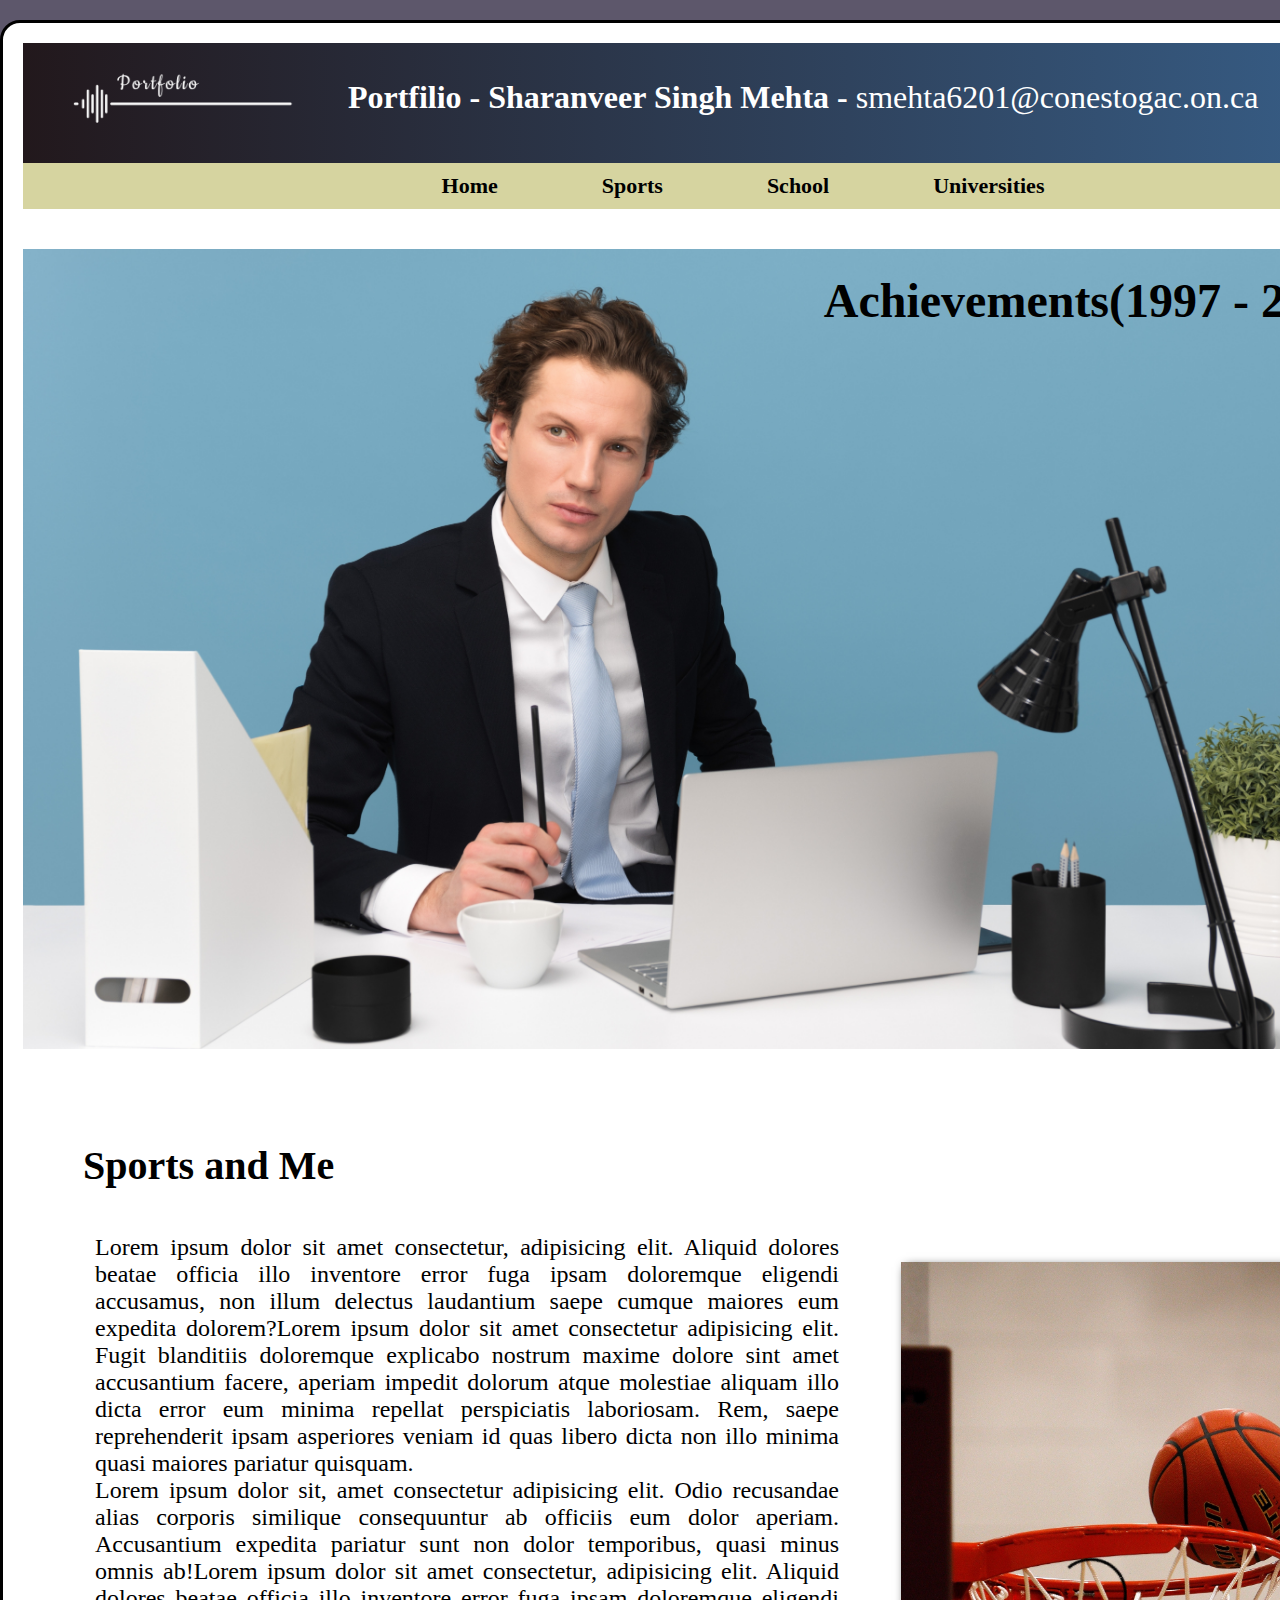
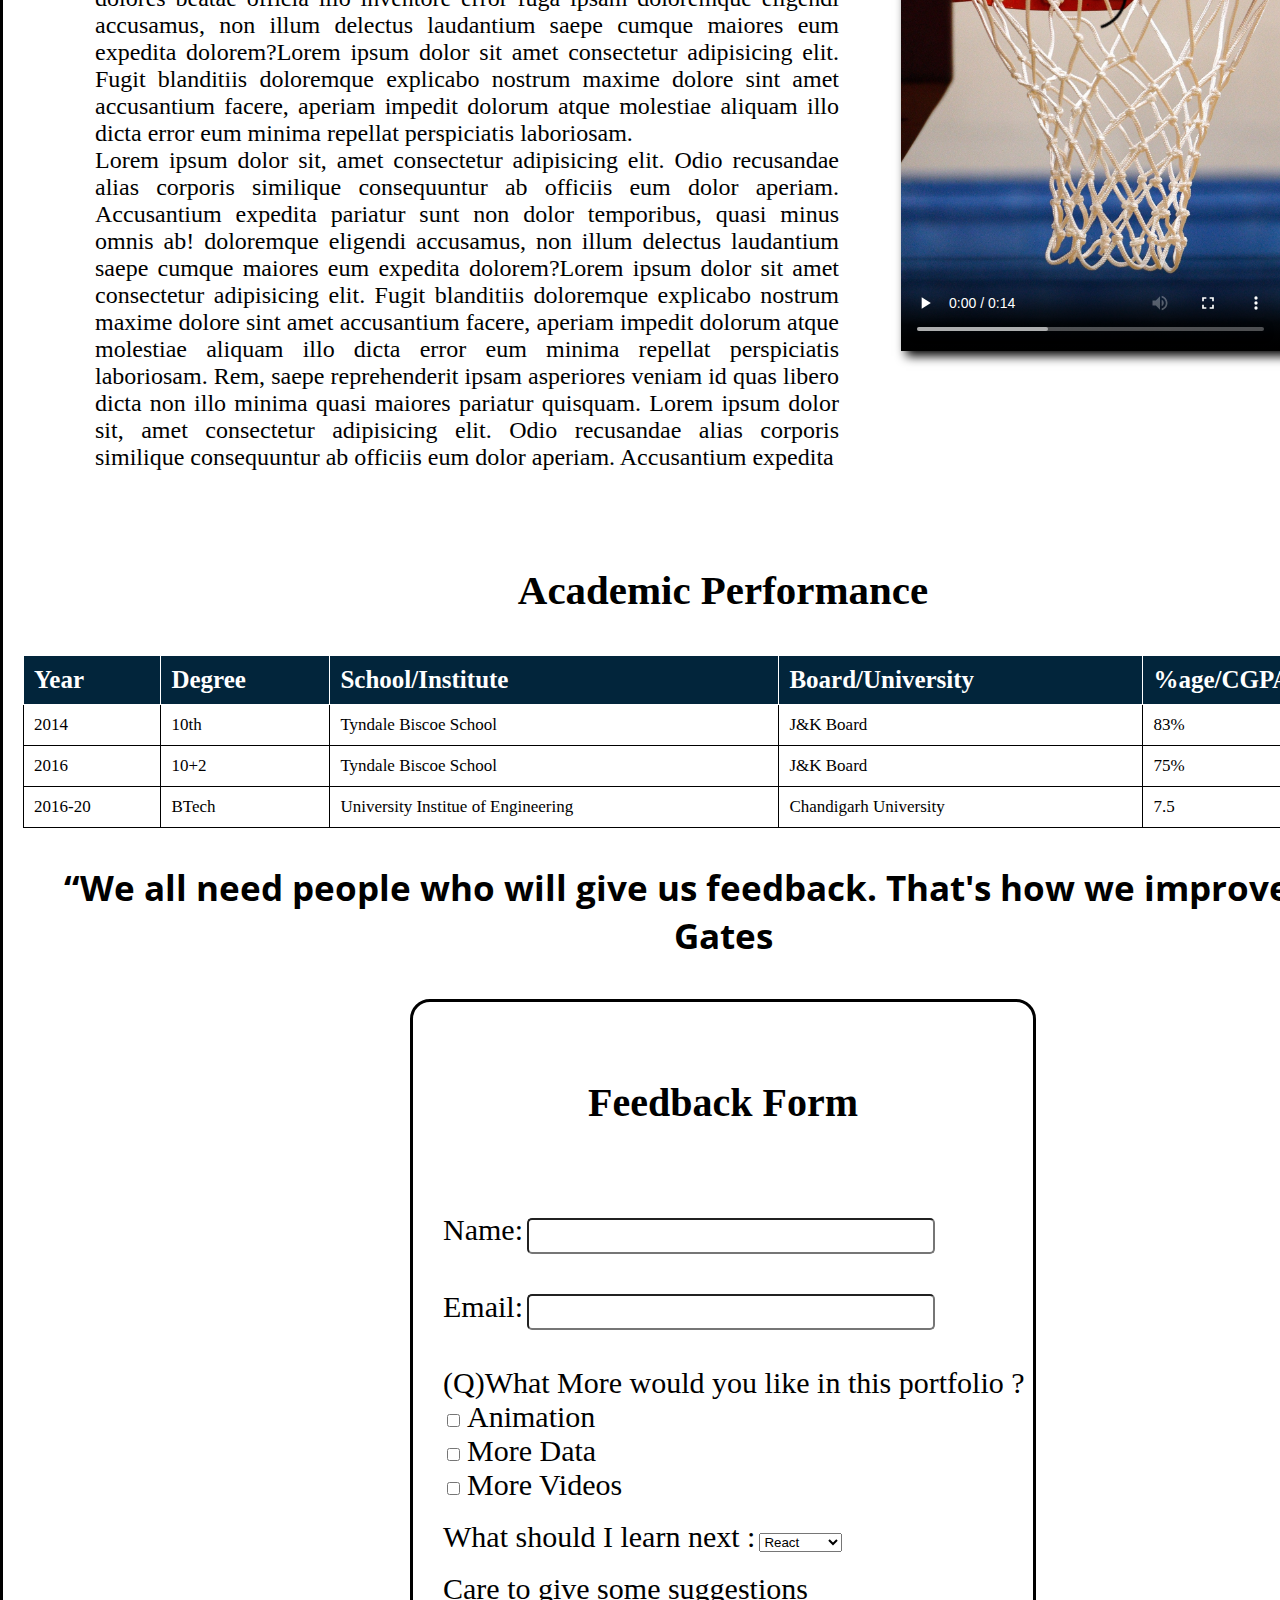
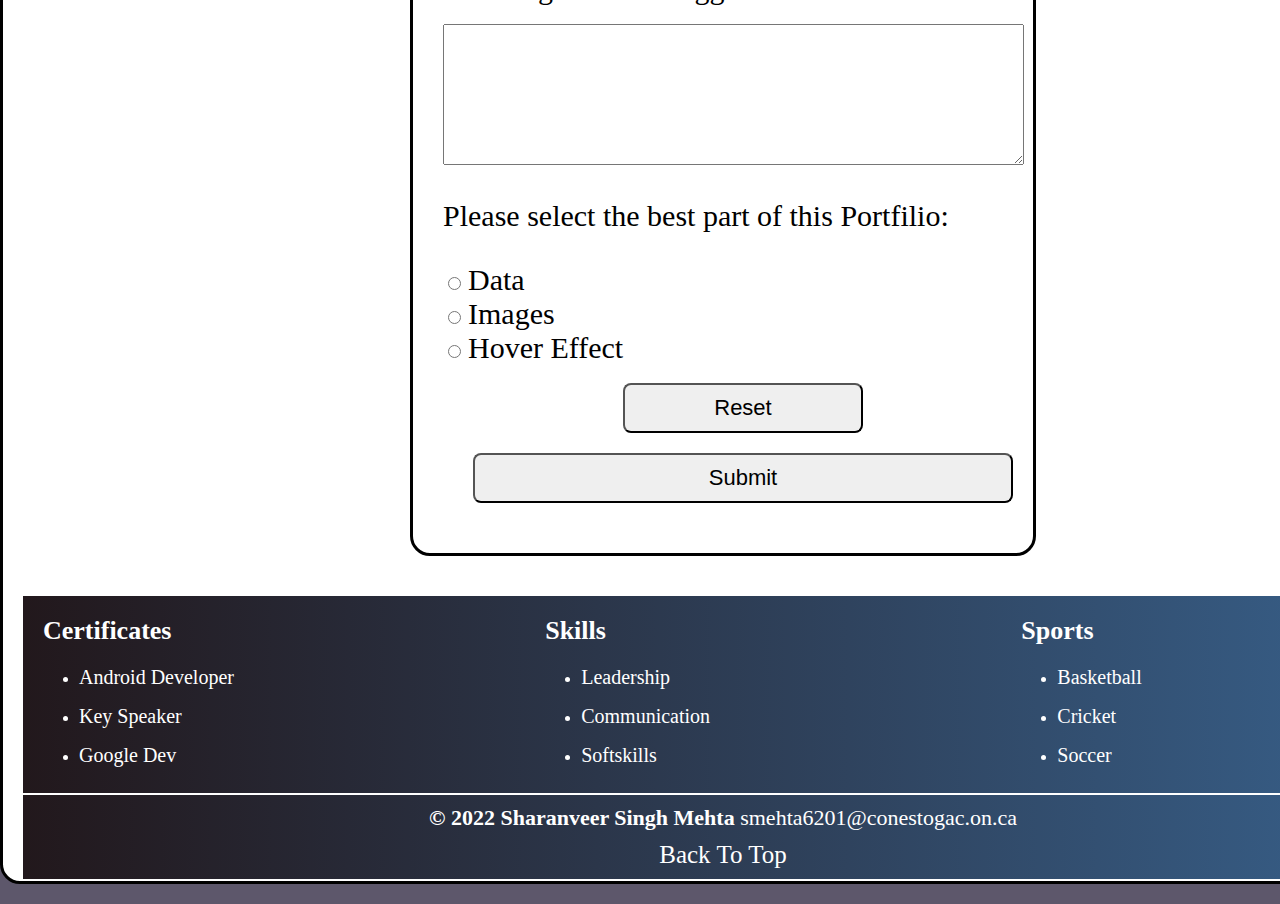
<file: inner.html>
<!-- Sharanveer Singh Mehta (8746201) -->
<!DOCTYPE html>
<html lang="en">
  <head>
    <meta charset="UTF-8" />
    <meta http-equiv="X-UA-Compatible" content="IE=edge" />
    <meta name="viewport" content="width=device-width, initial-scale=1.0" />
    <title>Inner Page</title>
    <link rel="icon" type="image/x-icon" href="./Images/briefcase.png" />
    <link rel="stylesheet" href="css/style.css" />
    <link rel="stylesheet" href="css/inner.css" />
  </head>
  <body>
    <header class="gridHeaderContainer">
      <div id="logo" class="gridLogo">
        <a href="./index.html">
          <img src="/Images/logo/logo_transparent (4).png" alt="Logo Image" />
        </a>
      </div>
      <div id="title" class="gridTitle">
        <h1>
          Portfilio - Sharanveer Singh Mehta -
          <span class="email">smehta6201@conestogac.on.ca</span>
        </h1>
      </div>
    </header>
    <div class="gridMenuContainer">
      <div id="menu" class="gridMenu">
        <nav>
          <ul>
            <li>
              <a href="index.html" >Home</a>

              <ul class="innerNav">
                <li>
                  <a href="index.html">Home Page</a>
                </li>
                <li>
                  <a href="inner.html">Inner Page</a>
                </li>
              </ul>
            </li>
            <li>
              <a href="/">Sports</a>
              <ul class="innerNav">
                <li>
                  <a href="#sportsAndMeImg">Basketball</a>
                </li>
                <li>
                  <a href="/">Cricket</a>
                </li>
              </ul>
            </li>
            <li>
              <a target="_blank" href="#tableSection">School</a>
            </li>
            <li>
              <a target="_blank" href="/">Universities</a>
            </li>
          </ul>
        </nav>
      </div>
    </div>
    <main>
      <!-- inner section with image -->
      <section>
        <div id="imageDiv" class="imageDiveGridContainer">
          <div id="innerImage" class="gridInnerImage">
            <h1 class="overImageText">Achievements(1997 - 2022)</h1>
          </div>
        </div>
      </section>
      <!-- Sports and me -->
      <section>
        <div id="sportsAndMe" class="gridSportsAndMeContainer">
          <div id="sportsAndMeText" class="gridSportsAndMe">
            <h2 class="innerPageHeaders">Sports and Me</h2>
            <p class="sportsAndMeData">
              Lorem ipsum dolor sit amet consectetur, adipisicing elit. Aliquid
              dolores beatae officia illo inventore error fuga ipsam doloremque
              eligendi accusamus, non illum delectus laudantium saepe cumque
              maiores eum expedita dolorem?Lorem ipsum dolor sit amet
              consectetur adipisicing elit. Fugit blanditiis doloremque
              explicabo nostrum maxime dolore sint amet accusantium facere,
              aperiam impedit dolorum atque molestiae aliquam illo dicta error
              eum minima repellat perspiciatis laboriosam. Rem, saepe
              reprehenderit ipsam asperiores veniam id quas libero dicta non
              illo minima quasi maiores pariatur quisquam.<br />
              Lorem ipsum dolor sit, amet consectetur adipisicing elit. Odio
              recusandae alias corporis similique consequuntur ab officiis eum
              dolor aperiam. Accusantium expedita pariatur sunt non dolor
              temporibus, quasi minus omnis ab!Lorem ipsum dolor sit amet
              consectetur, adipisicing elit. Aliquid dolores beatae officia illo
              inventore error fuga ipsam doloremque eligendi accusamus, non
              illum delectus laudantium saepe cumque maiores eum expedita
              dolorem?Lorem ipsum dolor sit amet consectetur adipisicing elit.
              Fugit blanditiis doloremque explicabo nostrum maxime dolore sint
              amet accusantium facere, aperiam impedit dolorum atque molestiae
              aliquam illo dicta error eum minima repellat perspiciatis
              laboriosam.
              <br />
              Lorem ipsum dolor sit, amet consectetur adipisicing elit. Odio
              recusandae alias corporis similique consequuntur ab officiis eum
              dolor aperiam. Accusantium expedita pariatur sunt non dolor
              temporibus, quasi minus omnis ab! doloremque eligendi accusamus,
              non illum delectus laudantium saepe cumque maiores eum expedita
              dolorem?Lorem ipsum dolor sit amet consectetur adipisicing elit.
              Fugit blanditiis doloremque explicabo nostrum maxime dolore sint
              amet accusantium facere, aperiam impedit dolorum atque molestiae
              aliquam illo dicta error eum minima repellat perspiciatis
              laboriosam. Rem, saepe reprehenderit ipsam asperiores veniam id
              quas libero dicta non illo minima quasi maiores pariatur quisquam.
              Lorem ipsum dolor sit, amet consectetur adipisicing elit. Odio
              recusandae alias corporis similique consequuntur ab officiis eum
              dolor aperiam. Accusantium expedita
            </p>
          </div>
          <!-- The video has been recorded by me -->
          <div id="sportsAndMeImg" class="gridSportsAndMeImg">
            <video controls poster="Images/videoPoster.jpg">
              <source src="media/innerpageVideo.mp4" type="video/mp4" />
              <source src="media/innerpageVideo.mp4" type="video/ogg" />
            </video>
          </div>
        </div>
      </section>
      <!-- academics -->
      <section class="tableSection" id="tableSection">
        <table>
            <div class="tableHeading">
                <h3>Academic Performance</h3>
            </div>
            <!-- The table content belongs to me and is taken from resume -->
            <tr>
                <th scope="col">Year</th>
                <th scope="col">Degree</th> 
                <th scope="col">School/Institute</th>
                <th scope="col">Board/University</th>
                <th scope="col">%age/CGPA</th>
              </tr>
              <tr>
                <td scope="row">2014</td>
                <td>10th</td>
                <td>Tyndale Biscoe School</td>
                <td>J&K Board</td>
                <td>83%</td>
              </tr>
              <tr>
                <td scope="row">2016</td>
                <td>10+2</td>
                <td>Tyndale Biscoe School</td>
                <td>J&K Board</td>
                <td>75%</td>
              </tr>
              <td scope="row">2016-20</td>
              <td>BTech</td>
              <td>University Institue of Engineering</td>
              <td>Chandigarh University</td>
              <td>7.5</td>
            </tr>
        </table>
      </section>
    

 
    <section>
      <div class="innerPageFormHeading">
        <h3>“We all need people who will give us feedback. That's how we improve.”
          Bill Gates</h3>
      </div>

        <form action="" class="innerPageForm">
          <div class="innerFormTitle">
            <h5>Feedback Form</h5>
          </div>
            <div class="innerinnerPageForm">
                <div class="username">
                    <label for="Name">Name:</label>
                    <input type="text" id="FieldInput" tabindex="1">
                </div>
                <br>
               <br>
                <div class="email">
                    <label for="email">Email:</label>
                    <input type="email" name="email" id="FieldInput" tabindex="2">
                </div>
                <br>
                <br>
                <label for="vehicle1">(Q)What More would you like in this portfolio ?</label><br>
                <input type="checkbox" id="Option1" name="Option1" tabindex="3">
                <label for="Option1"> Animation</label><br>
    
                <input type="checkbox" id="Option2" name="Option2" tabindex="4">
                <label for="Option2"> More Data</label><br>
    
                <input type="checkbox" id="Option3" name="Option3" tabindex="5">
                <label for="Option3">More Videos</label><br><br>
    
                
                <label for="cars">What should I learn next :</label>
                <select name="optDropdown" id="optDropdown">
                  <optgroup label="Front End">
                    <option value="React" >React</option>
                    <option value="Angular">Angular</option>
                    <option value="Swift">Swift</option>
                  </optgroup>
                  <optgroup label="Back End">
                    <option value="Ruby">Ruby</option>
                    <option value="Rust">Rust</option>
                    <option value="Python">Python</option>
                  </optgroup>
                </select><br><br>
                
                <div class="suggestionTextarea">
                    <label for="suggestionsArea">Care to give some suggestions</label>
                    <br>
                    <br>
                    <textarea id="suggestionsArea" name="suggestionsArea" rows="9" cols="70" tabindex="6">
                    </textarea>
                    
                    <p id="radioButtonLabel">Please select the best part of this Portfilio:</p>
                    <input type="radio"  name="bestPartRadioButton">
                     <label for="Data" tabindex="7">Data</label><br>
                     <input type="radio" name="bestPartRadioButton" >
                     <label for="Images" tabindex="8">Images</label><br>
                     <input type="radio"  name="bestPartRadioButton" >
                     <label for="Hover Effect" tabindex="9">Hover Effect</label>
                    
                    <br>
                    <br>
                    <div class="formButton1"><input type="reset" value="Reset"></div>
                    <div class="formButton2"><input type="submit" value="Submit"></div>
                </div>
            </div>

        </form>
    </section>  
    </main>
      <!-- Footer Section -->
      <footer>
        <div id="footer" class="gridFooterContainer">
          <div class="">
            <h2>Certificates</h2>
            <ul>
              <li><a href="/" target="_blank">Android Developer</a></li>
              <li><a href="/" target="_blank">Key Speaker</a></li>
              <li><a href="/" target="_blank">Google Dev</a></li>
            </ul>
          </div>
          <div class="">
            <h2>Skills</h2>
            <ul>
              <li><a href="/" target="_blank">Leadership</a></li>
              <li><a href="/" target="_blank">Communication</a></li>
              <li><a href="/" target="_blank">Softskills</a></li>
            </ul>
          </div>
          <div class="">
            <h2>Sports</h2>
            <ul>
              <li><a href="/" target="_blank">Basketball</a></li>
              <li><a href="/" target="_blank">Cricket</a></li>
              <li><a href="/" target="_blank">Soccer</a></li>
            </ul>
          </div>
          <div class="gridCopy">
            <b
              >© 2022 <span>Sharanveer Singh Mehta</span>
              <span class="email">smehta6201@conestogac.on.ca</span></b
            >
            <div class="backToTop">
              <a href="#top">Back To Top</a>
            </div>
          </div>
        </div>
      </footer>
  </body>
</html>
</file>
<file: css/style.css>
/* Sharanveer Singh Mehta (8746201) */
html {
    background-color: #5D576B;
    /* background-image: url(/Images/heroimage.jpg); */
}

body {
    width: 1400px;
    border: 3px solid black;
    border-radius: 20px;
    padding: 20px;
    margin: auto;
    margin-top: 20px;
    margin-bottom: 20px;
    background-color: rgb(255, 255, 255);
    color: rgb(0, 0, 0);
}

.gridHeaderContainer {
    display: grid;
    grid-template-columns: 'auto auto auto auto';
    gap: 10px;
    background: linear-gradient(to right, rgb(34, 24, 28), rgb(56, 97, 140));
    height: 120px;
}

.gridHeaderContainer img {
    height: 260px;
}
.gridLogo {
    margin: -70px 0px 0px 30px
}

.gridTitle {
    grid-column-start: 2;
    grid-column-end: 5;
    margin: 15px 0px 0px -30px;
    color: white
}
.gridMenuContainer {
    display: grid;
    grid-template-columns: 'auto';
    gap: 10px;
}
.email {
    font-weight: 200;
}
nav
{
    text-align: center;    
    background-color: rgb(214, 212, 160);
    /* margin-top: 10px;   */
    /* margin-bottom: 10px; */
}
nav ul{
    list-style: none;
    margin: 0;
}
nav ul li{
    display: inline-block;
    font-size: 22px;
    /* display inline-block will keep the nav option next to each other */
}
nav a{
    color: rgb(254, 254, 254);
    text-decoration: none;
    font-weight: bold;
    /* add the padding to the anchor tag to have a bigger clickable area */
    padding: 10px 50px; 
    /* display inline-block to pass the height to the parent */
    display: inline-block; 
    color: black;
}
/* hide the sub menu  */
 .innerNav{
    display: none;
    position: absolute;
    padding:0;
    box-shadow: 0 0 10px black;
    background-color: white;
    z-index: 2;
}
.innerNav li {
    display: block;
    width: 200px;
    margin: 2px;
    background-color: rgba(34, 24, 28,.8);
}
.innerNav li a {
    color: white;
    font-weight: 400;
    font-size: 20px;
}
.innerNav li:hover {
    background-color: rgb(34, 24, 28);
}

.innerNav li:hover a {
    font-size: 22px;
}
/* show the sub menu on mouse over on the parent */
 nav ul li:hover .innerNav{
    display: block;
    /* if this is not used sub navs will not be visible when hovering */
}

.gridFooterContainer {
    margin-top:40px;
    display: grid;
    grid-template-columns: auto auto auto;
    gap: 10px;
    background: linear-gradient(to right, rgb(34, 24, 28), rgb(56, 97, 140));
    margin-bottom: -18px;

    /* grid-template-rows: auto auto auto; */
}
.gridCopy {
    grid-area: 2 / 1 / span 2 / span 3;
    text-align: center;
    padding: 10px;
    font-size: 22px;
    border-top: 2px solid white;
}
.gridFooterContainer > div {
    color: white;
}
.gridFooterContainer h2 {
    font-size: 26px;
    margin: 20px;
}
.gridFooterContainer li {
    margin: 16px;
}
.gridFooterContainer a {
    text-decoration: none;
    color: white;
    font-size: 20px;
}
.gridFooterContainer a:hover{
    color: #96C168;
}
.gridFooterContainer a:focus{
    color:#aecfdf;
}
.gridFooterContainer a:active{
    color: #F3B97C;
}
h2 {
    font-family: cursive;
}
.textSectionCard li
{
    font-size: 20px;
}
.textSectionCard h3
{
    font-size: 22px;
    text-align: center;
}
.backToTop
{
    margin-top: 10px;
}
.backToTop a{
    font-size: 25px;
}
h2
{
    font-size: 35px;
}
p
{
    color: black;
}
</file>
<file: css/inner.css>
/* Sharanveer Singh Mehta (8746201) */
@import url('https://fonts.googleapis.com/css2?family=Nunito:wght@300&family=Open+Sans:ital@1&display=swap');
.imageDiveGridContainer {
    display: grid;
    grid-template-columns: 'auto';
    margin-top: 40px;

}

.gridInnerImage {
    background-image: url('../Images/innerpage/innerPage.jpg');
    width: 100%;
    background-repeat: no-repeat;
    background-size:cover;
    /* background-attachment: fixed; */
    background-position: center;
    min-height: 800px;
    position: relative;
}

.overImageText {
    color: rgb(0, 0, 0);
    position: absolute;
    left: 0;
    text-align:right;
    right: 50px;
    top: -8px;
    /* width: 100%; */
    font-size: 48px;
    overflow: hidden;
}
.gridSportsAndMeContainer {
    display: grid;
    grid-template-columns: 60% 40%;
    gap: 10px;
    padding: 10px;
    margin: 50px;
}
.gridSportsAndMeImg {
    margin: auto;
    padding: 10px;
}
.gridSportsAndMeImg video {
    height: 100%;
    width: 100%;
    margin: 30px;
    box-shadow: 5px 5px 10px black;
}
.innerPageHeaders
{
    font-size: 40px;
}
h5
{
    font-size: 40px;
}
.sportsAndMeData {
    font-size: 24px;
    font-family: 'Roboto';
    text-align: justify;
    /* text-justify: inter-word; */
    padding: 12px;
}
.tableHeading
{
    font-size: 35px;
    text-align: center;
}
table
{
    /* border: 2px solid black; */
    width: 100%;
    text-align: left;
    /* grid-gap: 20px; */
    border-collapse: collapse;
    
}
table, td, th 
{
    border: 1px solid black;
    /* font-size: 20px; */
}
th
{
    font-size: 25px;
    padding: 10px;
    background-color: rgb(2, 37, 59);
    color: white;
    border: 1px solid rgb(255, 255, 255);
    border-right-color: 1px solid white;
}
td
{
    font-size: 17px;
    padding: 10px;
    font-family: cursive;
}
/* Inner Page Form */
.innerPageFormHeading
{
    font-size: 30px;
    text-align: center;
    font-family: 'Nunito', sans-serif;
    font-family: 'Open Sans', sans-serif;
}
.innerFormTitle
{
    font-size: 30px;
    text-align: center;
}
.innerPageForm
{
    width: 600px;
    border: 3px solid black;
    border-radius: 20px;
    padding: 10px;
    margin: auto;
    margin-top: 40px;
    margin-bottom: 10px;
}
.innerinnerPageForm
{
    width: 600px;
    padding: 20px;
    /* margin: auto; */
}
label
{
    font-size: 30px;
}
#FieldInput
{
    width: 400px;
    height: 30px;
    border-radius: 5px;
}
#radioButtonLabel
{
    font-size: 30px;
}
.formButton1
{
    margin-bottom: 20px;
    text-align: center;
}
.formButton2
{
    margin-bottom: 20px;
    text-align: center;
}
input[type='reset'] {
    margin-top: 10px;
    width: 40%;
    font-size: 22px;
    padding: 10px;
    height: 50px;
    border-radius: 8px;
    margin: auto;
  }
 
input[type='Submit'] {
    margin-top: 10px;
    width: 90%;
    font-size: 22px;
    padding: 10px;
    height: 50px;
    border-radius: 8px;
    margin: auto;
  }
 
@media only screen and (max-width: 1000px) {
    
    .tableHeading {
     font-size: 16px;
    }
    table {
        width: 60%;
    }
    .tableSection table{
        align-self: center;
    }
    
  }
</file>
